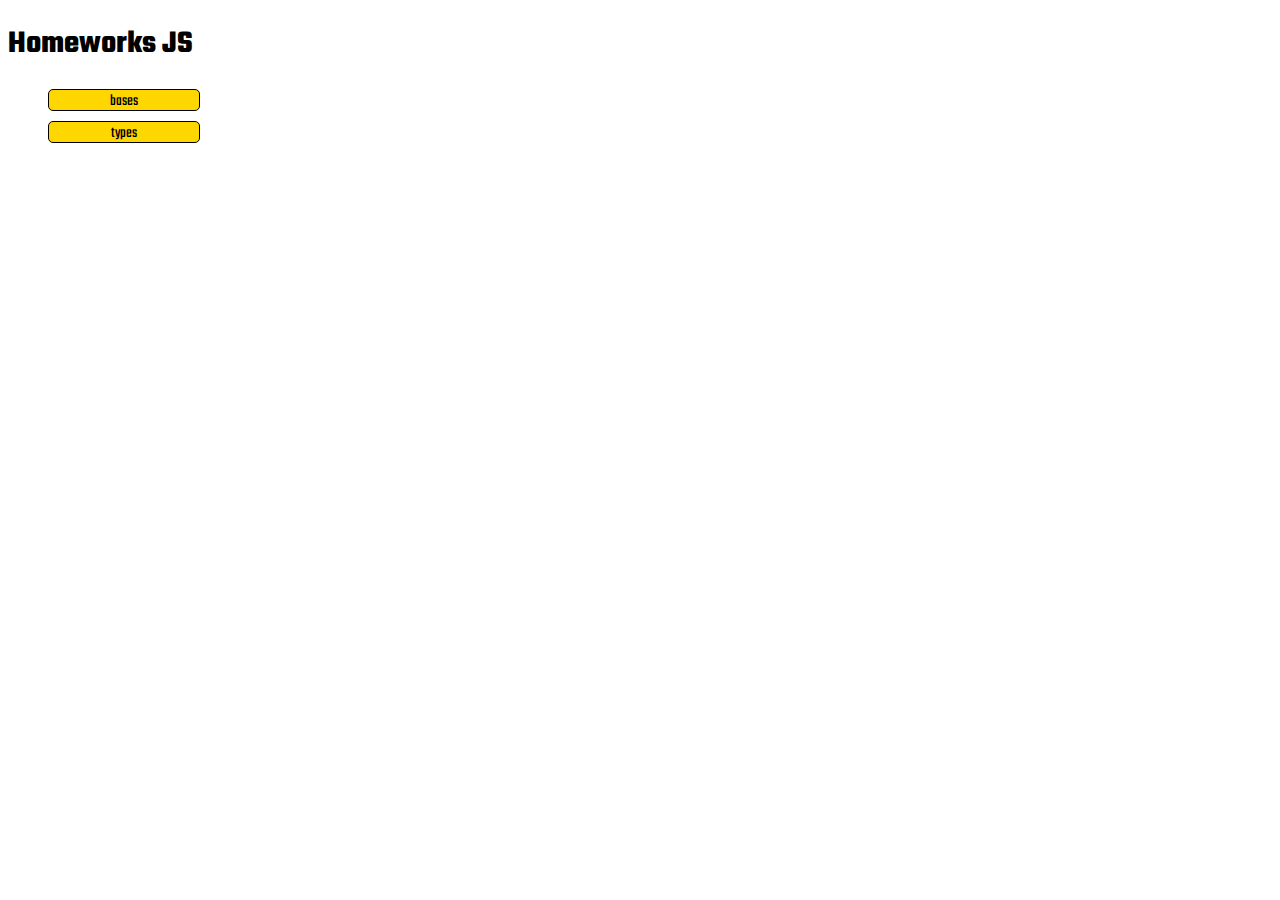
<file: index.html>
<!DOCTYPE html>
<html lang="en">
  <head>
    <meta charset="UTF-8" />
    <meta name="viewport" content="width=device-width, initial-scale=1.0" />
    <title>homeworks</title>
    <link rel="stylesheet" href="./SCSS/index.css">
  </head>
  <body>
    <div class="container">
    <h1 class="title">Homeworks JS</h1>
    <nav class="navigation">
      <ul class="list">
        <li ><a class="item" href="./homeworks/lesson29/index.html">bases</a></li>
        <li ><a class="item" href="./homeworks/lesson30/">types</a></li>
      </ul>
    </nav>
  </div>
  </body>
</html>
</file>
<file: SCSS/index.css>
@import url("https://fonts.googleapis.com/css2?family=Teko:wght@400;700&display=swap");
body {
  font-family: "Teko", sans-serif;
}

a {
  text-decoration: none;
  color: black;
}

ul {
  list-style: none;
}

.item {
  display: block;
  width: 150px;
  height: 20px;
  border-radius: 5px;
  border: 1px solid;
  background-color: #FFD700;
  text-align: center;
  margin-bottom: 10px;
}
.item:hover {
  transform: scale(1.1);
}

.header {
  display: flex;
  align-items: center;
  background-color: #FFD700;
  padding: 20px;
}
.header-button {
  display: block;
  padding: 10px;
  border-radius: 5px;
  border: 1px solid;
  background-color: aqua;
  margin-right: 30px;
}/*# sourceMappingURL=index.css.map */
</file>
